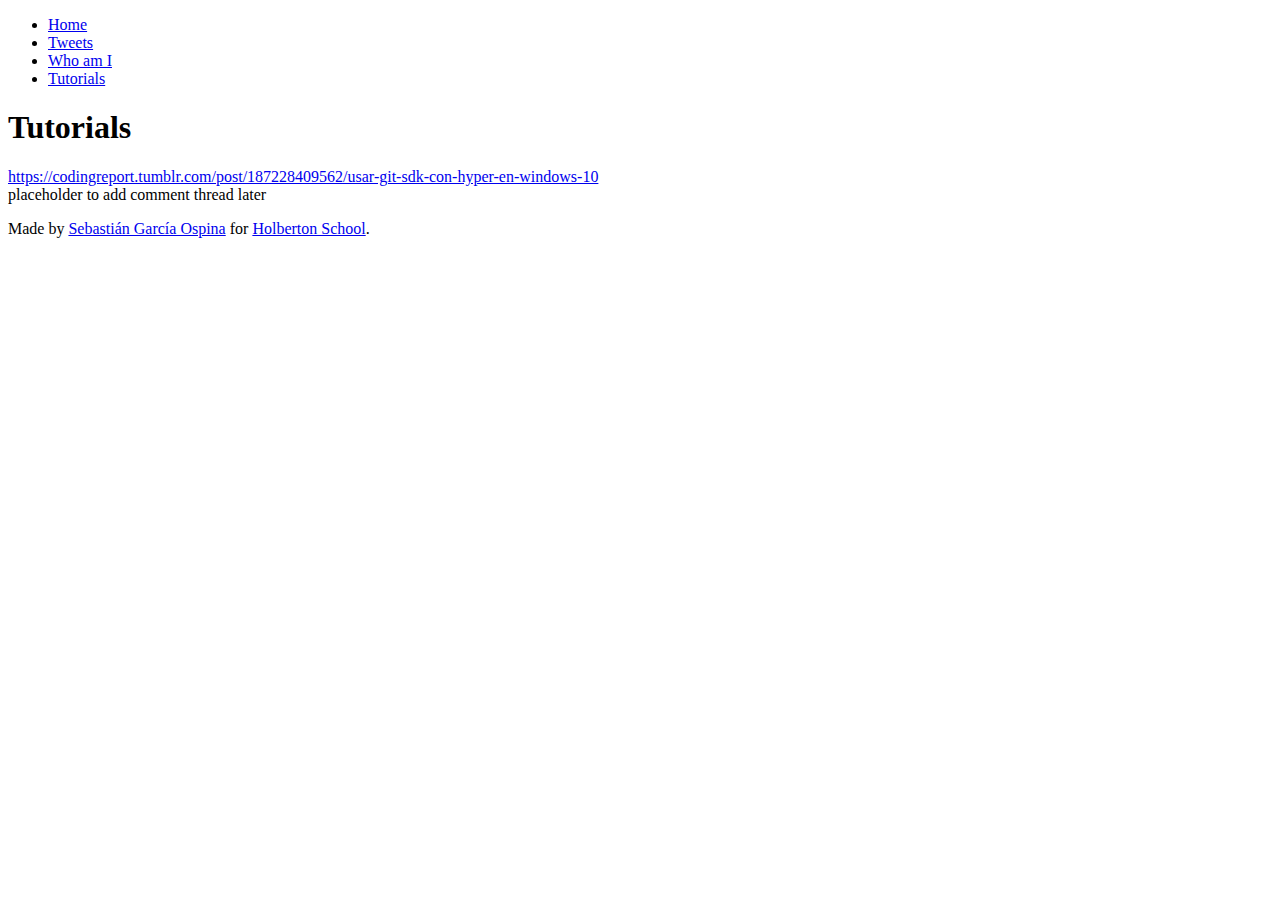
<file: tutorials.html>
<!DOCTYPE html>
<html lang="en">
  <head>
    <meta charset="UTF-8" />
    <title>Tutorials</title>
  </head>
  <body>
    <header>
      <nav>
        <ul>
          <li><a href="./index.html">Home</a></li>
          <li><a href="./tweets.html">Tweets</a></li>
          <li><a href="./whoami.html">Who am I</a></li>
          <li><a href="./tutorials.html">Tutorials</a></li>
        </ul>
      </nav>
    </header>
    <main>
      <article>
        <h1>Tutorials</h1>
        <div
          class="tumblr-post"
          data-href="https://embed.tumblr.com/embed/post/AesbTglQf2wLj7PgvLAcfw/187228409562"
          data-did="48374f19c768f247035be08fdece84bf706d155e"
          data-language="en_US"
        >
          <a
            href="https://codingreport.tumblr.com/post/187228409562/usar-git-sdk-con-hyper-en-windows-10"
            >https://codingreport.tumblr.com/post/187228409562/usar-git-sdk-con-hyper-en-windows-10</a
          >
        </div>
      </article>
      <aside>
        placeholder to add comment thread later
      </aside>
    </main>
    <footer>
      <p>
        Made by
        <a href="https://twitter.com/sebg96" target="_blank"
          >Sebastián García Ospina</a
        >
        for
        <a href="https://www.holbertonschool.com" target="_blank"
          >Holberton School</a
        >.
      </p>
    </footer>
    <script async src="https://assets.tumblr.com/post.js"></script>
  </body>
</html>
</file>
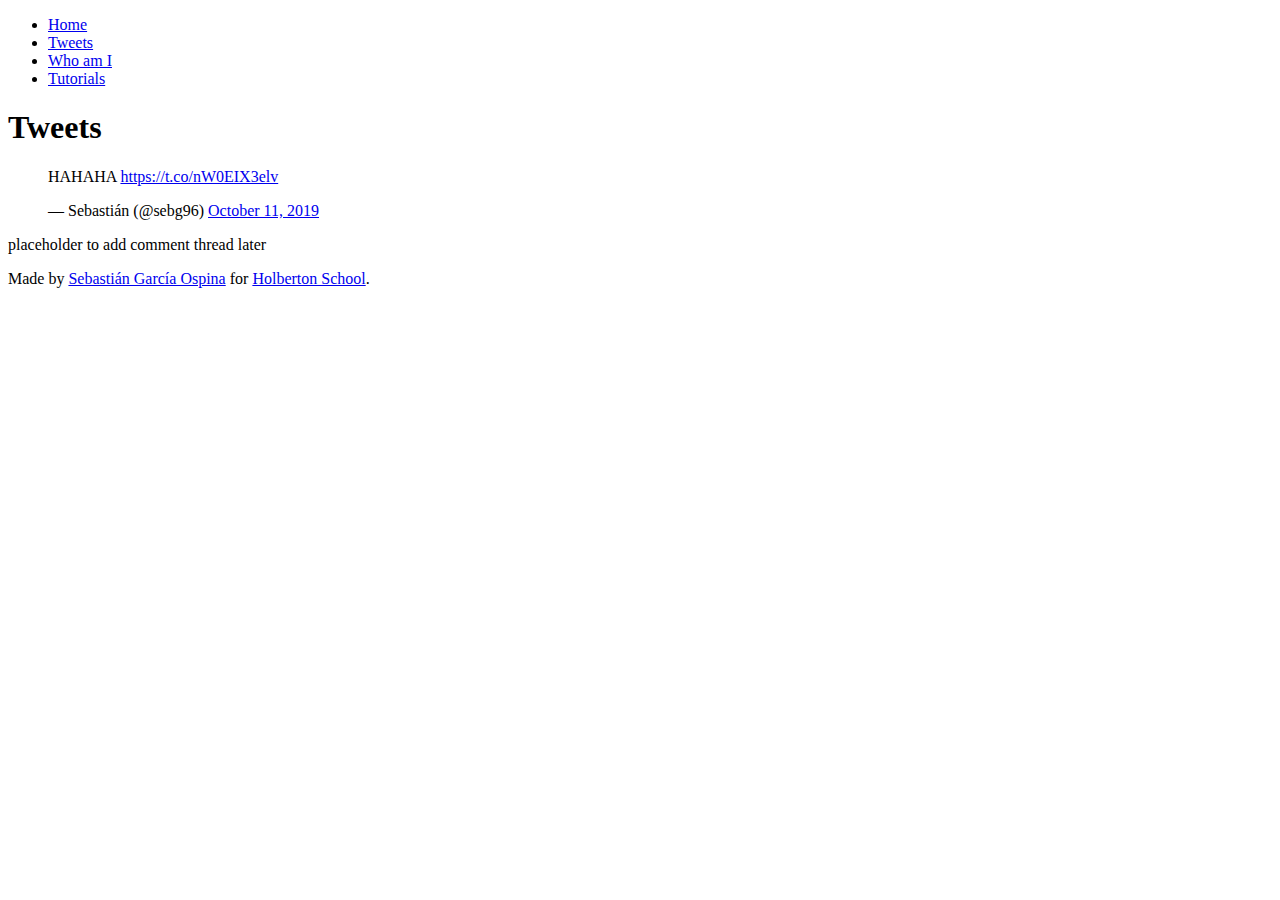
<file: tweets.html>
<!DOCTYPE html>
<html lang="en">
  <head>
    <meta charset="UTF-8" />
    <title>Tweets</title>
  </head>
  <body>
    <header>
      <nav>
        <ul>
          <li><a href="./index.html">Home</a></li>
          <li><a href="./tweets.html">Tweets</a></li>
          <li><a href="./whoami.html">Who am I</a></li>
          <li><a href="./tutorials.html">Tutorials</a></li>
        </ul>
      </nav>
    </header>
    <main>
      <article>
        <h1>Tweets</h1>
        <blockquote class="twitter-tweet">
          <p lang="tl" dir="ltr">
            HAHAHA <a href="https://t.co/nW0EIX3elv">https://t.co/nW0EIX3elv</a>
          </p>
          &mdash; Sebastián (@sebg96)
          <a
            href="https://twitter.com/sebg96/status/1182785122145308675?ref_src=twsrc%5Etfw"
            >October 11, 2019</a
          >
        </blockquote>
      </article>
      <aside>
        placeholder to add comment thread later
      </aside>
    </main>
    <footer>
      <p>
        Made by
        <a href="https://twitter.com/sebg96" target="_blank"
          >Sebastián García Ospina</a
        >
        for
        <a href="https://www.holbertonschool.com" target="_blank"
          >Holberton School</a
        >.
      </p>
    </footer>
    <script
      async
      src="https://platform.twitter.com/widgets.js"
      charset="utf-8"
    ></script>
  </body>
</html>
</file>
